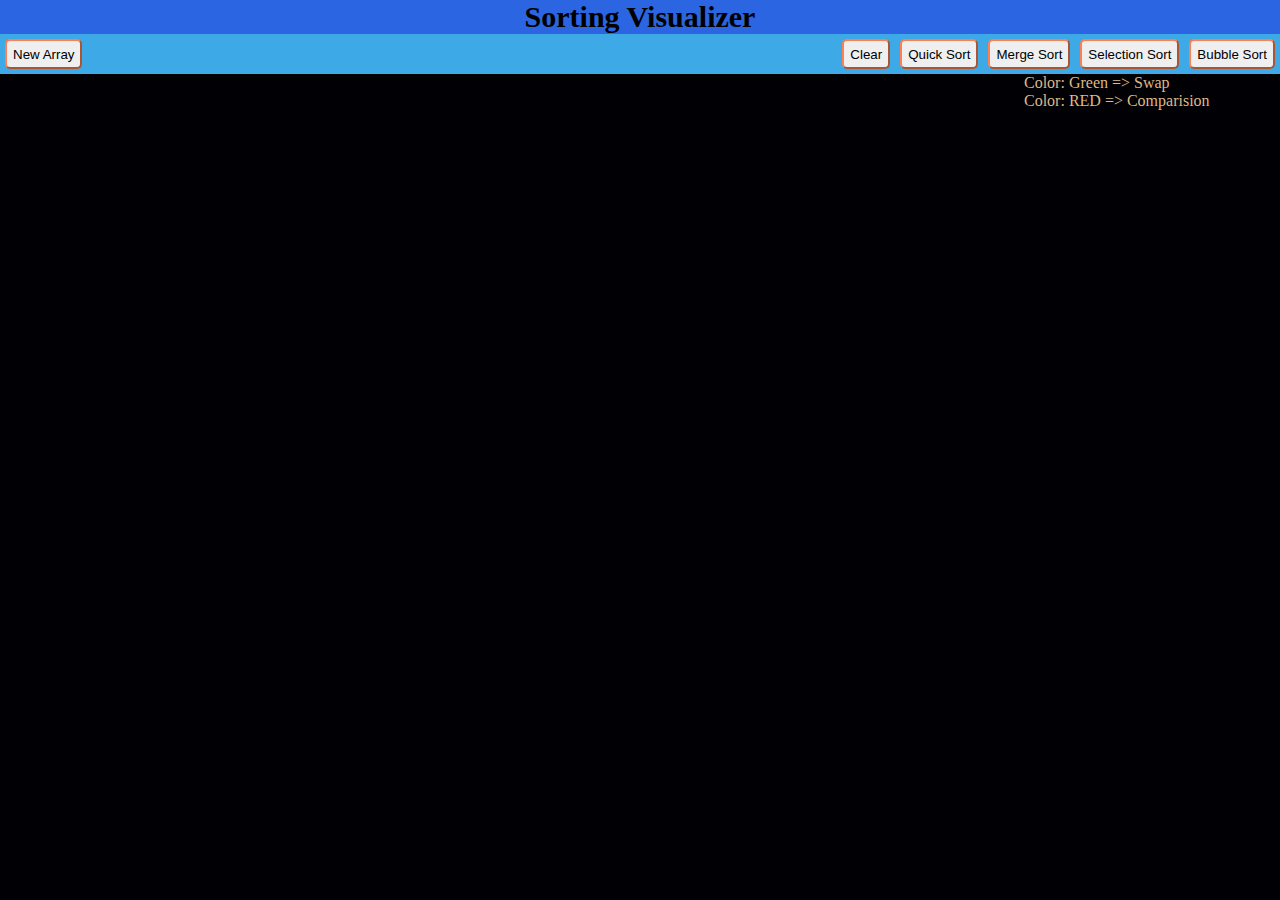
<file: root/index.html>
<!DOCTYPE html>
<html>
<head>
   <title>Sorting Visualizer</title> 
   <meta charset="utf-8">
     <link href="styles.css" rel="stylesheet">
</head>
<body>
    <div>
    <h1>
        Sorting Visualizer
    </h1>
    <nav class="navbar">
        <ul class="nav">
             <li id="array" class="justify-content-start nav-item">
                 <button type="button" class="btn btn-dark New Array">New Array</button>
            </li>
             <li class="justify-content-end nav-item">
               <button id="bubblesort" type="button" class="btn btn-dark bubble sort">Bubble Sort</button>
         
             </li>
             <!-- <li class="justify-content-end nav-item">
                 <button id="insertionsort" type="button" class="btn btn-dark insertion sort">Insertion Sort</button>
             </li> -->
             <li class="justify-content-end nav-item">
                 <button id="selectionsort" type="button" class="btn btn-dark selection sort">Selection Sort</button>
             </li>
             <li class="justify-content-end nav-item">
                 <button id="mergesort" type="button" class="btn btn-dark merge sort">Merge Sort</button>
             </li>
             <li class="justify-content-end nav-item">
                 <button id="quicksort" type="button" class="btn btn-dark quick sort">Quick Sort</button>
 
             </li>
             <li class="justify-content-end nav-item">
                <button id = "Clear" Class="btn btn-dark clear" ">Clear</button>
             </li>
           </ul>
    </nav>
    <div>
</div>

    <!-- <div id="sortingVisual">
    </div>
    <br>
    <div id="info">
    
    </div> -->
    <div id="desc" style=" display:inline;width: 20%; float:right; color:burlywood">
        Color: Green => Swap
        <br>
        Color: RED => Comparision
     </div>
     
        <div id="sortingVisual">
        </div>
 
    <script src="index.js"></script>
    <script src="http://ajax.googleapis.com/ajax/libs/jquery/1.7.1/jquery.min.js" type="text/javascript"></script>

</body>

</html>
</file>
<file: root/styles.css>
body{
     margin:0;
    background-color: rgb(1, 0, 5);
}
h1{
    font-size: 30px;
    margin: 0 auto;
    text-align: center;
    background-color: rgb(43, 101, 226)
}
.navbar{
    width: 100%;
    height:max-content;
    display: inline;
    background-color: rgb(62, 169, 231);
    display: inline-block;

}
.nav{
    display: inline;
    list-style:none;
    overflow: hidden;
}
.nav-item{
    display: inline;
    padding: 5px;
}
.justify-content-start{
    float: left;
}
.justify-content-end{
    float: right;
}
.btn{
    border-radius: 5px;
    border-color: coral;
    width: max-content;
    height: 30px;
}


.bar{
    color: forestgreen;
}

#sortingVisual{
display: inline;
}

#info{
    color:burlywood;
    display: inline;
    align-items: flex-end;
}
</file>
